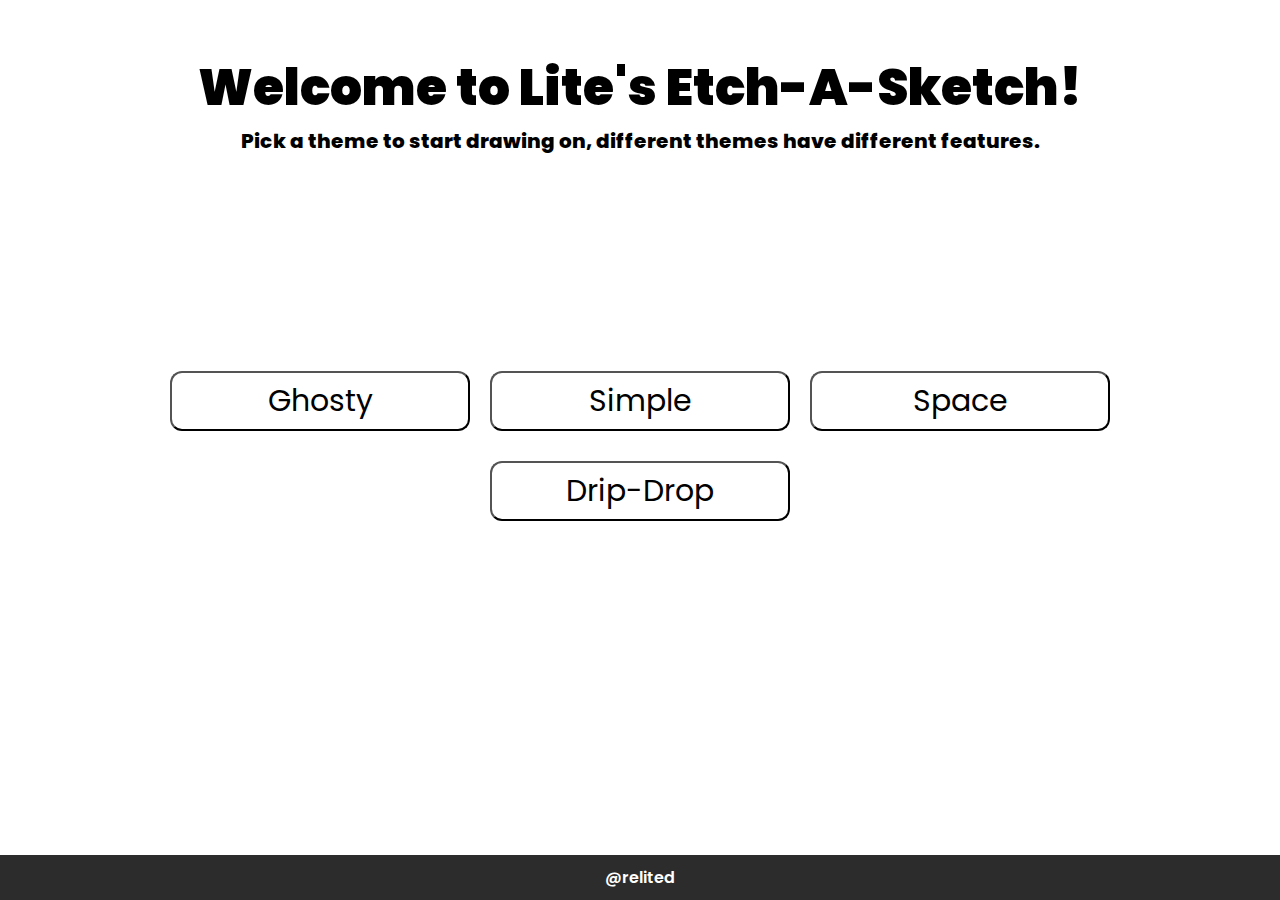
<file: index.html>
<!DOCTYPE html>
<html lang="en">
<head>
    <meta charset="UTF-8">
    <meta http-equiv="X-UA-Compatible" content="IE=edge">
    <meta name="viewport" content="width=device-width, initial-scale=1.0">
    <title>Etch-A-Sketch</title>
    <link rel="stylesheet" href="styles.css">
    <link rel="preconnect" href="https://fonts.googleapis.com">
    <link rel="preconnect" href="https://fonts.gstatic.com" crossorigin>
    <link rel="icon" href="https://fav.farm/🎨" />
    <link href="https://fonts.googleapis.com/css2?family=Poppins&display=swap" rel="stylesheet">
</head>
<body>
    <div class="webContainer">
        <div class="introduction">
            <h1>Welcome to Lite's Etch-A-Sketch!</h1>
            <h3>Pick a theme to start drawing on, different themes have different features.</h3>
        </div>
        <div class="themeOptions">
            <a href="Ghosty/ghosty.html">
                <button>Ghosty</button></a>
            <a href="Simple/simple.html">
                <button>Simple</button></a>
            <a href="Space/space.html">
                <button>Space</button></a>
            <a href="Drip-Drop/drip-drop.html">
                <button>Drip-Drop</button></a>
        </div>
        <footer>
            <a href="https://github.com/relited">@relited</a>
        </footer>
    </div>
</body>
</html>
</file>
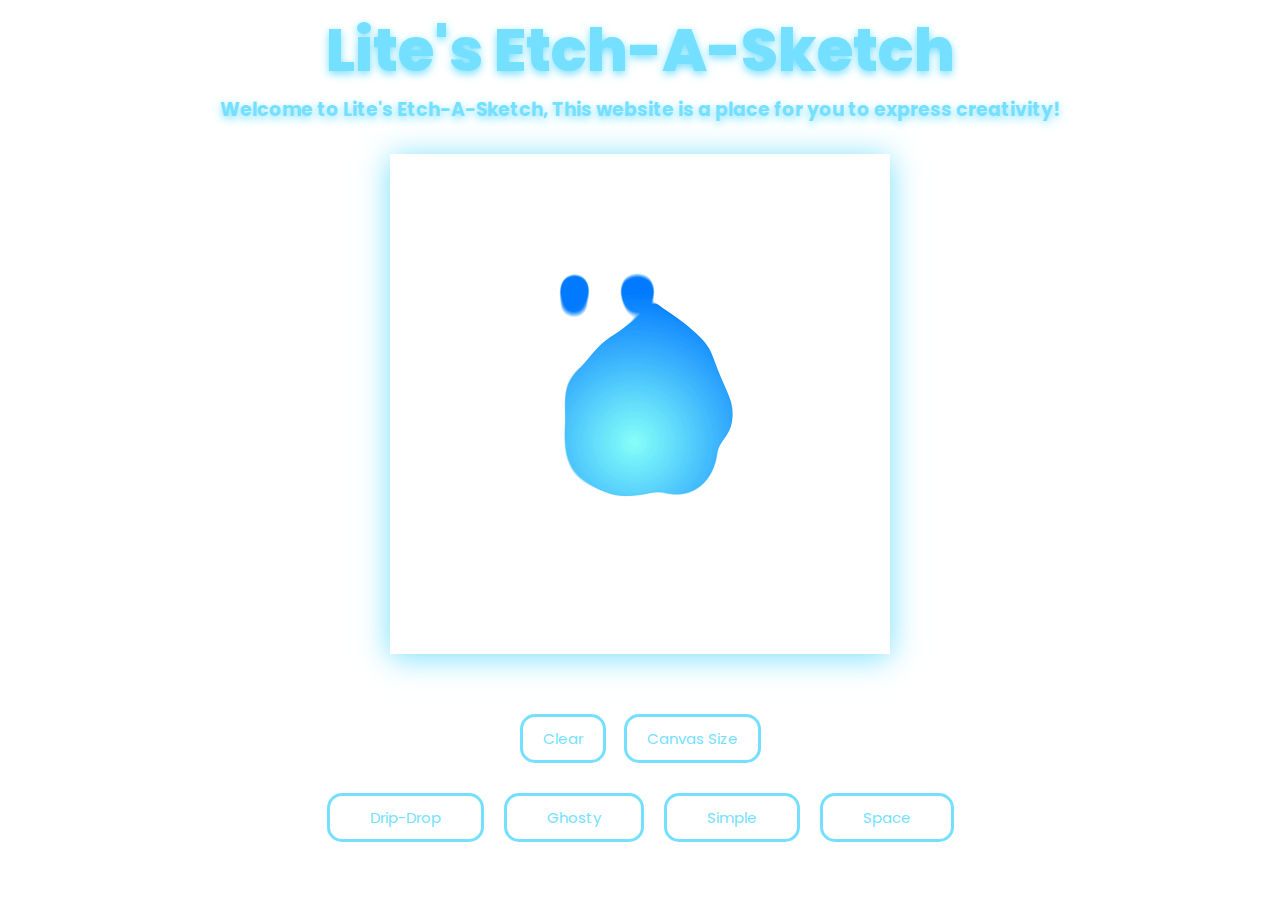
<file: Drip-Drop/drip-drop.html>
<!DOCTYPE html>
<html lang="en">
<head>
    <meta charset="UTF-8">
    <meta http-equiv="X-UA-Compatible" content="IE=edge">
    <meta name="viewport" content="width=device-width, initial-scale=1.0">
    <title>Drip-Drop</title>
    <link rel="stylesheet" href="styles.css">
    <link rel="icon" href="https://fav.farm/💧" />
    <link rel="preconnect" href="https://fonts.googleapis.com">
    <link rel="preconnect" href="https://fonts.gstatic.com" crossorigin>
    <link href="https://fonts.googleapis.com/css2?family=Poppins&display=swap" rel="stylesheet">
    <script defer src="main.js"></script>
</head>
<body>
    <div class="everything">
        <div class="text">
            <h1>Lite's Etch-A-Sketch</h1>
            <h3>Welcome to Lite's Etch-A-Sketch, This website is a place for you to express creativity!</h3>
        </div>
        <div class="main">
            <div class="container"></div>
        </div>
        <div class="customization">
            <button class="clear">Clear</button>
            <button class="range">Canvas Size</button>
        </div>
        <div class="themes">
            <button>
               <a href="../Drip-Drop/drip-drop.html">Drip-Drop</a></button>
            <button>
               <a href="../Ghosty/ghosty.html">Ghosty</a></button>
            <button>
               <a href="../Simple/simple.html">Simple</a></button>
            <button>
               <a href="../Space/space.html">Space</a></button>
        </div>
    </div>
</body>
</html>
</file>
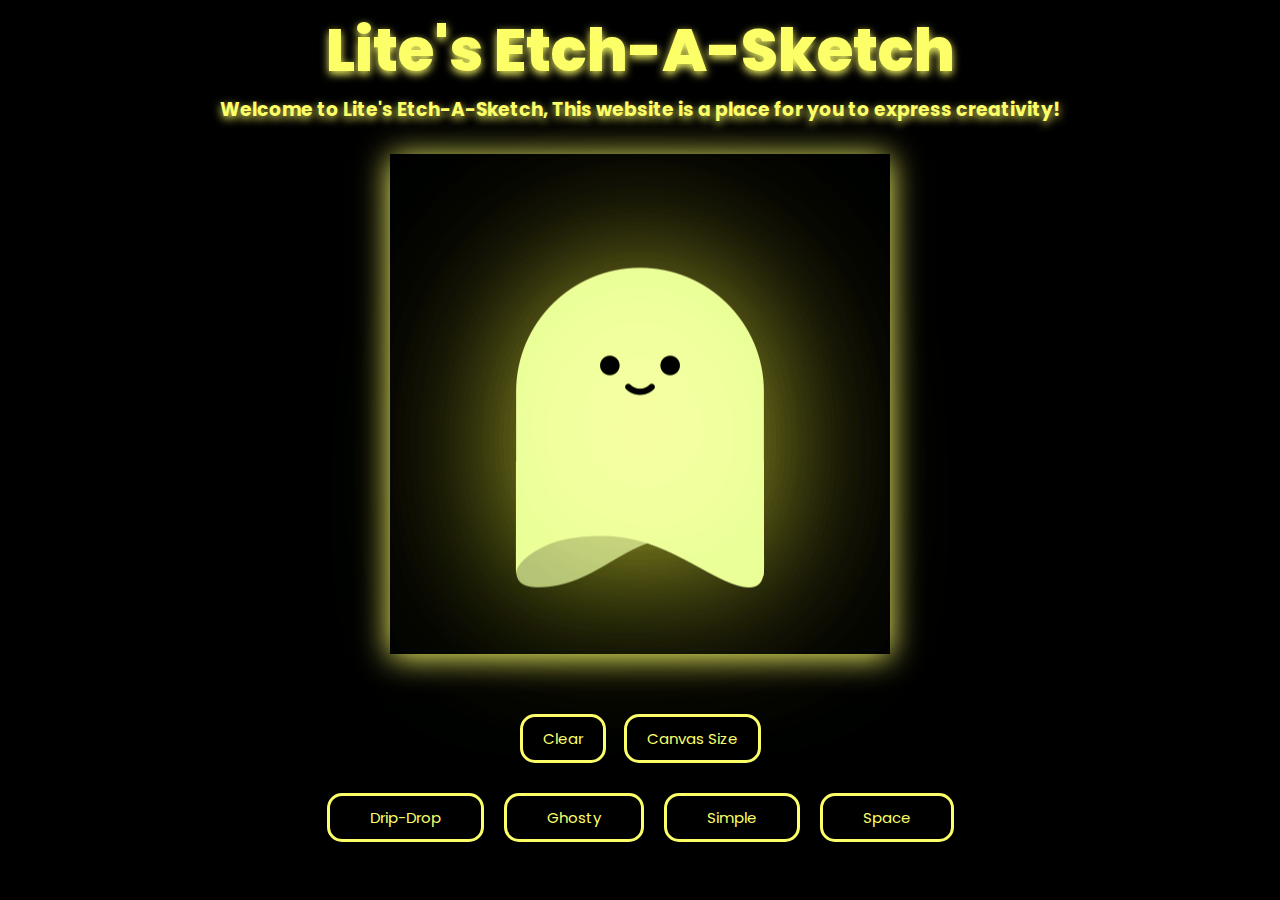
<file: Ghosty/ghosty.html>
<!DOCTYPE html>
<html lang="en">
<head>
    <meta charset="UTF-8">
    <meta http-equiv="X-UA-Compatible" content="IE=edge">
    <meta name="viewport" content="width=device-width, initial-scale=1.0">
    <title>Ghosty</title>
    <link rel="stylesheet" href="styles.css">
    <link rel="icon" href="https://fav.farm/👻" />
    <link rel="preconnect" href="https://fonts.googleapis.com">
    <link rel="preconnect" href="https://fonts.gstatic.com" crossorigin>
    <link href="https://fonts.googleapis.com/css2?family=Poppins&display=swap" rel="stylesheet">
    <script defer src="main.js"></script>
</head>
<body>
    <div class="everything">
        <div class="text">
            <h1>Lite's Etch-A-Sketch</h1>
            <h3>Welcome to Lite's Etch-A-Sketch, This website is a place for you to express creativity!</h3>
        </div>
        <div class="main">
            <div class="container"></div>
        </div>
        <div class="customization">
            <button class="clear">Clear</button>
            <button class="range">Canvas Size</button>
        </div>
        <div class="themes">
            <button>
               <a href="../Drip-Drop/drip-drop.html">Drip-Drop</a></button>
            <button>
               <a href="../Ghosty/ghosty.html">Ghosty</a></button>
            <button>
               <a href="../Simple/simple.html">Simple</a></button>
            <button>
               <a href="../Space/space.html">Space</a></button> 
        </div>
    </div>
</body>
</html>
</file>
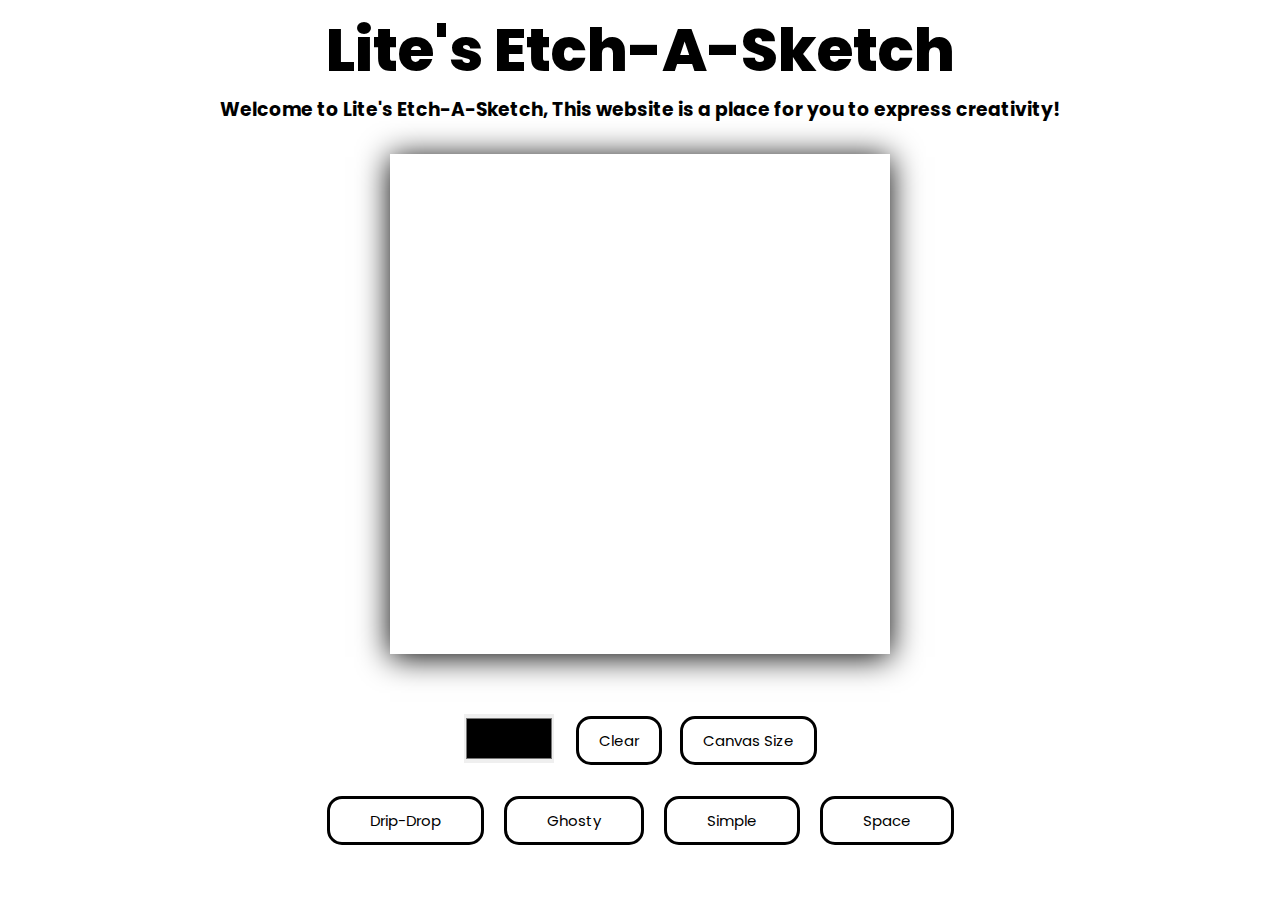
<file: Simple/simple.html>
<!DOCTYPE html>
<html lang="en">
<head>
    <meta charset="UTF-8">
    <meta http-equiv="X-UA-Compatible" content="IE=edge">
    <meta name="viewport" content="width=device-width, initial-scale=1.0">
    <title>Simple</title>
    <link rel="stylesheet" href="styles.css">
    <link rel="icon" href="https://fav.farm/🖼️" />
    <link rel="preconnect" href="https://fonts.googleapis.com">
    <link rel="preconnect" href="https://fonts.gstatic.com" crossorigin>
    <link href="https://fonts.googleapis.com/css2?family=Poppins&display=swap" rel="stylesheet">
    <script defer src="main.js"></script>
</head>
<body>
    <div class="everything">
        <div class="text">
            <h1>Lite's Etch-A-Sketch</h1>
            <h3>Welcome to Lite's Etch-A-Sketch, This website is a place for you to express creativity!</h3>
        </div>
        <div class="main">
            <div class="container"></div>
        </div>
        <div class="customization">
            <form action="">
                <input id="color-picker" type="color">
                <button id=""></button>
            </form>
            <button class="clear">Clear</button>
            <button class="range">Canvas Size</button>
        </div>
        <div class="themes">
            <button>
               <a href="../Drip-Drop/drip-drop.html">Drip-Drop</a></button>
            <button>
               <a href="../Ghosty/ghosty.html">Ghosty</a></button>
            <button>
               <a href="../Simple/simple.html">Simple</a></button>
            <button>
               <a href="../Space/space.html">Space</a></button> 
        </div>
    </div>
</body>
</html>
</file>
<file: styles.css>
* {
    margin: 0px;
    text-align: center;
    padding: 0px;
    box-sizing: border-box;
    font-family: poppins,'Segoe UI', Tahoma, Geneva, Verdana, sans-serif;
}

body {
    padding: 10px;
}

.webContainer {
    display: flex;
    flex-direction: column;
    align-items: center;
    flex: none;
    margin-top: 40px;
}

h1 {
    font-size: 50px;
    font-weight: 900;
}
h3 {
    font-size: 20px;
    font-weight: 800;
}

.themeOptions {
    flex: none;
    margin: 200px 50px;
    justify-content: center;
    flex-wrap: wrap;
    display: flex; 
}

.themeOptions button {    
    width: 300px;
    margin: 15px 10px;
    padding: 5px 10px;
    border-radius: 12px;
    font-size: 30px;
    background-color: white;
}

a {
    color: black;
    text-decoration: none;
}


footer {
    background-color: rgb(44, 44, 44);
    padding: 10px 20px;
    position: fixed;
    width: 100%;
    bottom: 0%;
}

footer a {
    color: white;
    font-weight: 600;
}   

button {
    transition: 0.5s;
}

button:hover {
    transform: scale(1.1);
    cursor: pointer;
}
</file>
<file: Drip-Drop/styles.css>
* {
    font-family: poppins,'Segoe UI', Tahoma, Geneva, Verdana, sans-serif;
    margin: 0px;
    padding: 0px;
    border-width: 0px;
}

@keyframes fadeIn {
    0% { opacity: 0; }
    100% { opacity: 1; }
}
  
button {
    border-style: solid;
    transition: 0.5s;
}

button:hover {
    transform: scale(1.1);
    opacity: 0.5;
}

body {
   padding: 5px;
   background-image: url(background.gif);
   background-size: 400px;
   background-repeat: no-repeat;
   background-position: 50% 40%;
}

.everything {
    animation: fadeIn 5s;
}

.text {
    display: flex;
    flex-direction: column;
    align-items: center;
}

h1 {
    text-align: center;
    color: rgb(117, 223, 255);
    font-size: 60px;
    font-weight: 800;
    text-shadow: rgb(117, 223, 255) 0px 3px 8px;
}

h3 {
    text-align: center;
    color: rgb(117, 223, 255);
    text-shadow: rgb(117, 223, 255) 0px 3px 8px;
}

.main {
    display: flex;
    justify-content: center;
    flex: none;
}

.container {
    display: flex;
    justify-content: center;
    flex: none;
    width: 500px; 
    height: 500px;
    flex-wrap: wrap;
    margin: 30px 40px;
    box-shadow: rgb(117, 223, 255) 0px 3px 30px;
}

.row {
    display: flex;
    width: 100%;
}

.box {
    flex-grow: 1;
    transition: 1s;
}

.customization {
    display: flex;
    justify-content: center;
    margin-top: 30px;
    margin-bottom: 30px;
}

.clear {
    padding: 10px 20px;
    border-radius: 15px;
    font-size: 15px;
    border-color: rgb(117, 223, 255);
    border-width: 3px;
    background-color: rgb(255, 255, 255);
    color: rgb(117, 223, 255);
    cursor: pointer;
}

.range {
    margin-left: 18px;
    padding: 10px 20px;
    border-radius: 15px;
    font-size: 15px;
    border-color: rgb(117, 223, 255);
    border-width: 3px;
    background-color: rgb(255, 255, 255);
    color: rgb(117, 223, 255);
    cursor: pointer;
}

.themes {
    display: flex;
    flex-wrap: wrap;
    justify-content: center;
    gap: 20px;
    flex: none;
}

.themes button, a {
    text-decoration: none;
    padding: 10px 20px;
    border-radius: 15px;
    font-size: 15px;
    border-color: rgb(117, 223, 255);
    border-width: 3px;
    background-color: rgb(255, 255, 255);
    color: rgb(117, 223, 255);
    cursor: pointer;
}
</file>
<file: Ghosty/styles.css>
* {
    font-family: poppins,'Segoe UI', Tahoma, Geneva, Verdana, sans-serif;
    margin: 0px;
    padding: 0px;
    border-width: 0px;
}

@keyframes fadeIn {
    0% { opacity: 0; }
    100% { opacity: 1; }
}
  
button {
    border-style: solid;
    transition: 0.5s;
}

button:hover {
    transform: scale(1.1);
    opacity: 0.5;
}

body {
    padding: 5px;
   background-image: url(background.gif);
   background-position: 50% 50%;
}

.everything {
    animation: fadeIn 5s;
}

.text {
    display: flex;
    flex-direction: column;
    align-items: center;
}

h1 {
    text-align: center;
    color: rgb(252, 255, 104);
    font-size: 60px;
    font-weight: 800;
    text-shadow: rgb(252, 255, 104) 0px 3px 8px;
}

h3 {
    text-align: center;
    color: rgb(252, 255, 104);
    text-shadow: rgb(252, 255, 104) 0px 3px 8px;
}

.main {
    display: flex;
    justify-content: center;
    flex: initial;
}

.container {
    display: flex;
    justify-content: center;
    flex: none;
    width: 500px; 
    height: 500px;
    flex-wrap: wrap;
    margin: 30px 40px;
    box-shadow: rgb(252, 255, 104) 0px 3px 30px;
}

.row {
    display: flex;
    width: 100%;
}

.box {
    flex-grow: 1;
    transition: 1s;
}

.customization {
    display: flex;
    justify-content: center;
    margin-top: 30px;
    margin-bottom: 30px;
}

.clear {
    padding: 10px 20px;
    border-radius: 15px;
    font-size: 15px;
    border-color: rgb(252, 255, 104);
    border-width: 3px;
    background-color: black;
    color: rgb(252, 255, 104);
    cursor: pointer;
}

.range {
    margin-left: 18px;
    padding: 10px 20px;
    border-radius: 15px;
    font-size: 15px;
    border-color: rgb(252, 255, 104);
    border-width: 3px;
    background-color: black;
    color: rgb(252, 255, 104);
    cursor: pointer;
}

.themes {
    display: flex;
    flex-wrap: wrap;
    justify-content: center;
    gap: 20px;
    flex: none;
}

.themes button, a {
    text-decoration: none;
    padding: 10px 20px;
    border-radius: 15px;
    font-size: 15px;
    border-color: rgb(252, 255, 104);
    border-width: 3px;
    background-color: black;
    color: rgb(252, 255, 104);
    cursor: pointer;
}
</file>
<file: Simple/styles.css>
* {
    font-family: poppins,'Segoe UI', Tahoma, Geneva, Verdana, sans-serif;
    margin: 0px;
    padding: 0px;
    border-width: 0px;
}

@keyframes fadeIn {
    0% { opacity: 0; }
    100% { opacity: 1; }
}
  
button {
    border-style: solid;
    transition: 0.5s;
}

button:hover {
    transform: scale(1.1);
    opacity: 0.5;
}

body {
   padding: 5px;
}

.everything {
    animation: fadeIn 5s;
}

.text {
    display: flex;
    flex-direction: column;
    align-items: center;
}

h1 {
    text-align: center;
    color: black;
    font-size: 60px;
    font-weight: 800;
}

h3 {
    text-align: center;
    color: black;
}

.main {
    display: flex;
    justify-content: center;
    flex: initial;
}

.container {
    display: flex;
    justify-content: center;
    flex: none;
    width: 500px; 
    height: 500px;
    flex-wrap: wrap;
    margin: 30px 40px;
    box-shadow: black 0px 3px 30px;
}

.row {
    display: flex;
    width: 100%;
}

.box {
    flex-grow: 1;
    transition: 1s;
}

.customization {
    display: flex;
    justify-content: center;
    align-items: center;
    margin-top: 30px;
    margin-bottom: 30px;
}

.clear {
    margin-left: 18px;
    padding: 10px 20px;
    border-radius: 15px;
    font-size: 15px;
    border-color: black;
    border-width: 3px;
    background-color: white;
    color: black;
    cursor: pointer;
}

.range {
    margin-left: 18px;
    padding: 10px 20px;
    border-radius: 15px;
    font-size: 15px;
    border-color: black;
    border-width: 3px;
    background-color: white;
    color: black;
    cursor: pointer;
}

.themes {
    display: flex;
    flex-wrap: wrap;
    justify-content: center;
    gap: 20px;
    flex: none;
}

.themes button, a {
    text-decoration: none;
    padding: 10px 20px;
    border-radius: 15px;
    font-size: 15px;
    border-color: black;
    border-width: 3px;
    background-color: white;
    color: black;
    cursor: pointer;
}

input[type=color] {
    height: 49px;
    width: 90px;

}
</file>
